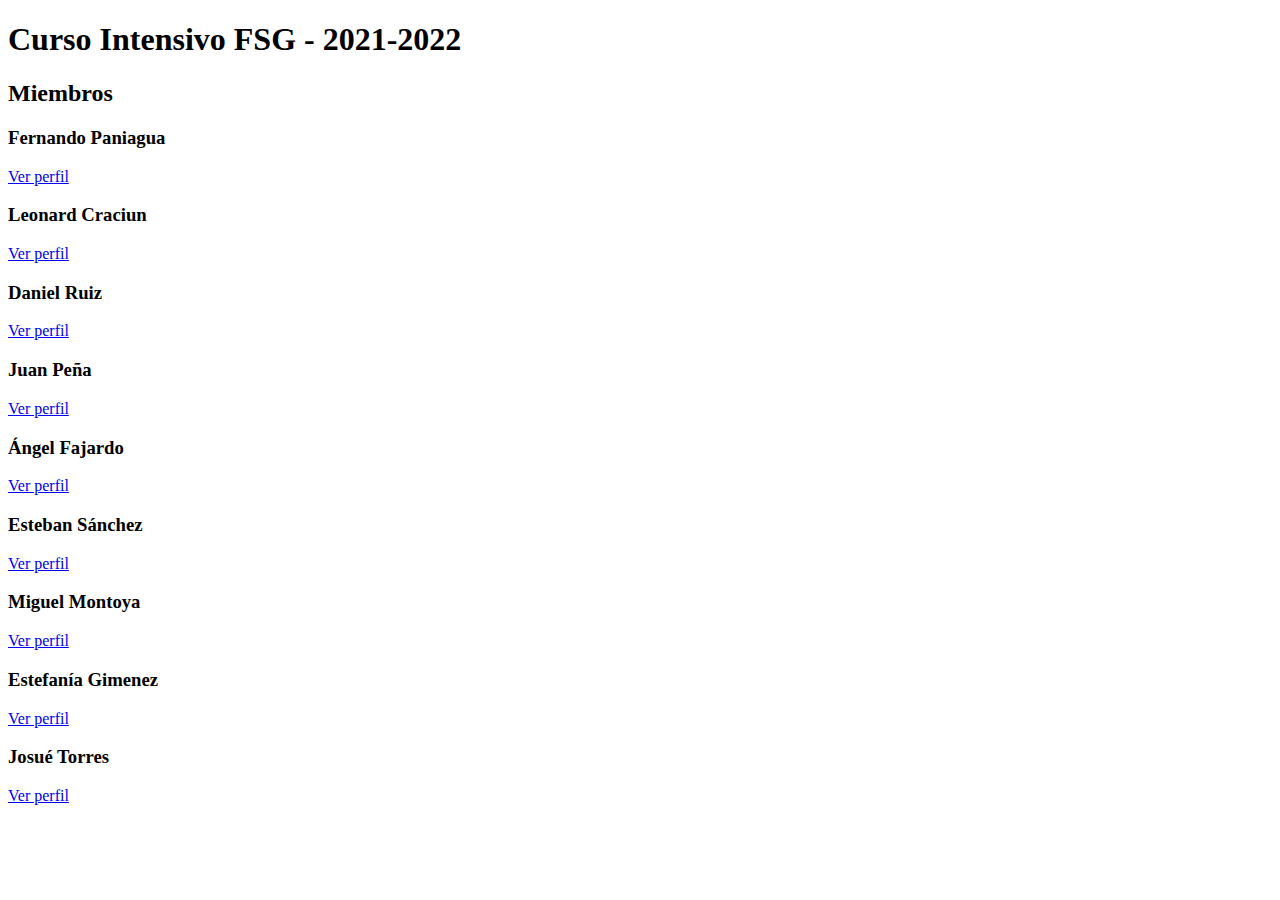
<file: index.html>
<!DOCTYPE html>
<html lang="es">
<head>
    <meta charset="UTF-8">
    <meta http-equiv="X-UA-Compatible" content="IE=edge">
    <meta name="viewport" content="width=device-width, initial-scale=1.0">
    <title>Curso Intensivo FSG - 2021 - 2022</title>
</head>
<body>
    <h1>Curso Intensivo FSG - 2021-2022</h1>
    <h2>Miembros</h2>
    <div>
        <h3>Fernando Paniagua</h3>
        <a href="miembros/fpaniagua.html">Ver perfil</a>
        <h3>Leonard Craciun</h3>
        <a href="miembros/lcraciun.html">Ver perfil</a>
        <h3>Daniel Ruiz</h3>
        <a href="miembros/druiz.html">Ver perfil</a>
        <h3>Juan Peña</h3>
        <a href="miembros/jp.html">Ver perfil</a>
        <h3>Ángel Fajardo</h3>
        <a href="miembros/amfajardo.html">Ver perfil</a>
        <h3>Esteban Sánchez</h3>
        <a href="miembros/Esanchez.html">Ver perfil</a>
        <h3>Miguel Montoya</h3>
        <a href="miembros/amm.html">Ver perfil</a>
        <h3>Estefanía Gimenez</h3>
        <a href="miembros/egimenez.html">Ver perfil</a>
        <h3>Josué Torres</h3>
        <a href="miembros/j.torres.html">Ver perfil</a>
    </div>
   
</body>
</html>
</file>
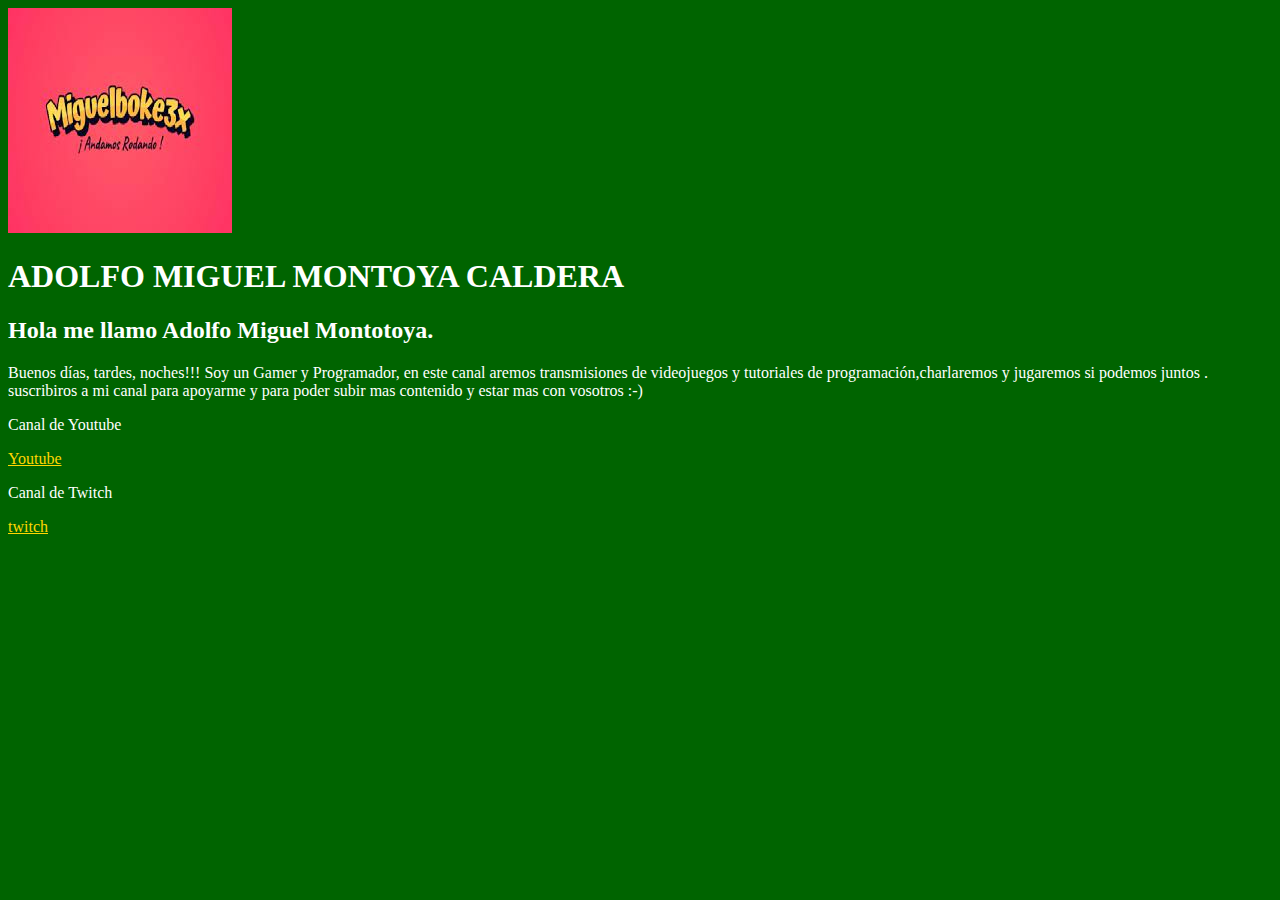
<file: miembros/amm.html>
<!DOCTYPE html>
<html lang="es">
<head>
    <meta charset="UTF-8">
    <meta http-equiv="X-UA-Compatible" content="IE=edge">
    <meta name="viewport" content="width=device-width, initial-scale=1.0">
    <title>Mi blog</title>
    <link rel="stylesheet" href="../css/webfsg.css">
</head>
<body>
    <img id="ammI" src="../images/yo.jpg" alt=" logotipo miguelboke">
    <div id="amm1">
    <h1 >ADOLFO MIGUEL MONTOYA CALDERA</h1>
    </div>  
    <h2>Hola me  llamo Adolfo Miguel Montotoya.</h2>
    <p> Buenos días, tardes, noches!!! Soy un Gamer y Programador, en este canal aremos transmisiones de videojuegos y tutoriales de programación,charlaremos y jugaremos si podemos juntos .
       suscribiros a mi canal para apoyarme y para poder subir mas contenido y estar mas con vosotros :-)</p>

       <div class="amm2">
        <p>Canal de Youtube</p>
        <a href="https://www.youtube.com/user/bokemmc" style="color: gold;">Youtube</a>

        <p>Canal de Twitch</p>
        <a href="https://www.twitch.tv/miguelboke3x" style="color:gold ;">twitch</a>
       </div>
</body>
</html>
</file>
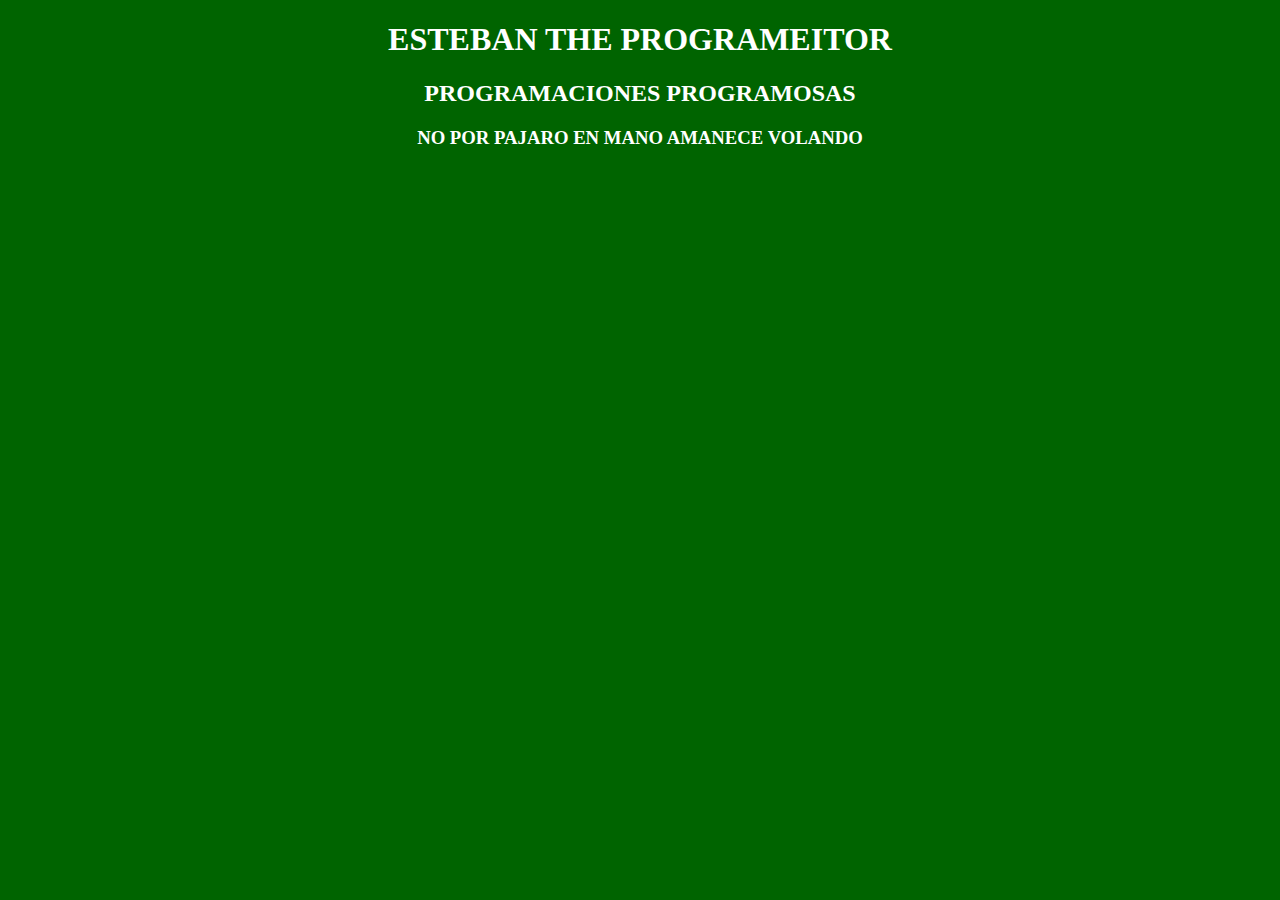
<file: miembros/Esanchez.html>
<!DOCTYPE html>
<html lang="es">
<head>
    <meta charset="UTF-8">
    <meta http-equiv="X-UA-Compatible" content="IE=edge">
    <meta name="viewport" content="width=device-width, initial-scale=1.0">
    <link rel="stylesheet" href="../css/webfsg.css">
    <title>Fernando Paniagua</title>
</head>
<body style="text-align: center;">
   <h1>ESTEBAN THE PROGRAMEITOR</h1>
   <h2> PROGRAMACIONES PROGRAMOSAS</h2>
   <h3>NO POR PAJARO EN MANO AMANECE VOLANDO</h3>
</body>
</html>
</file>
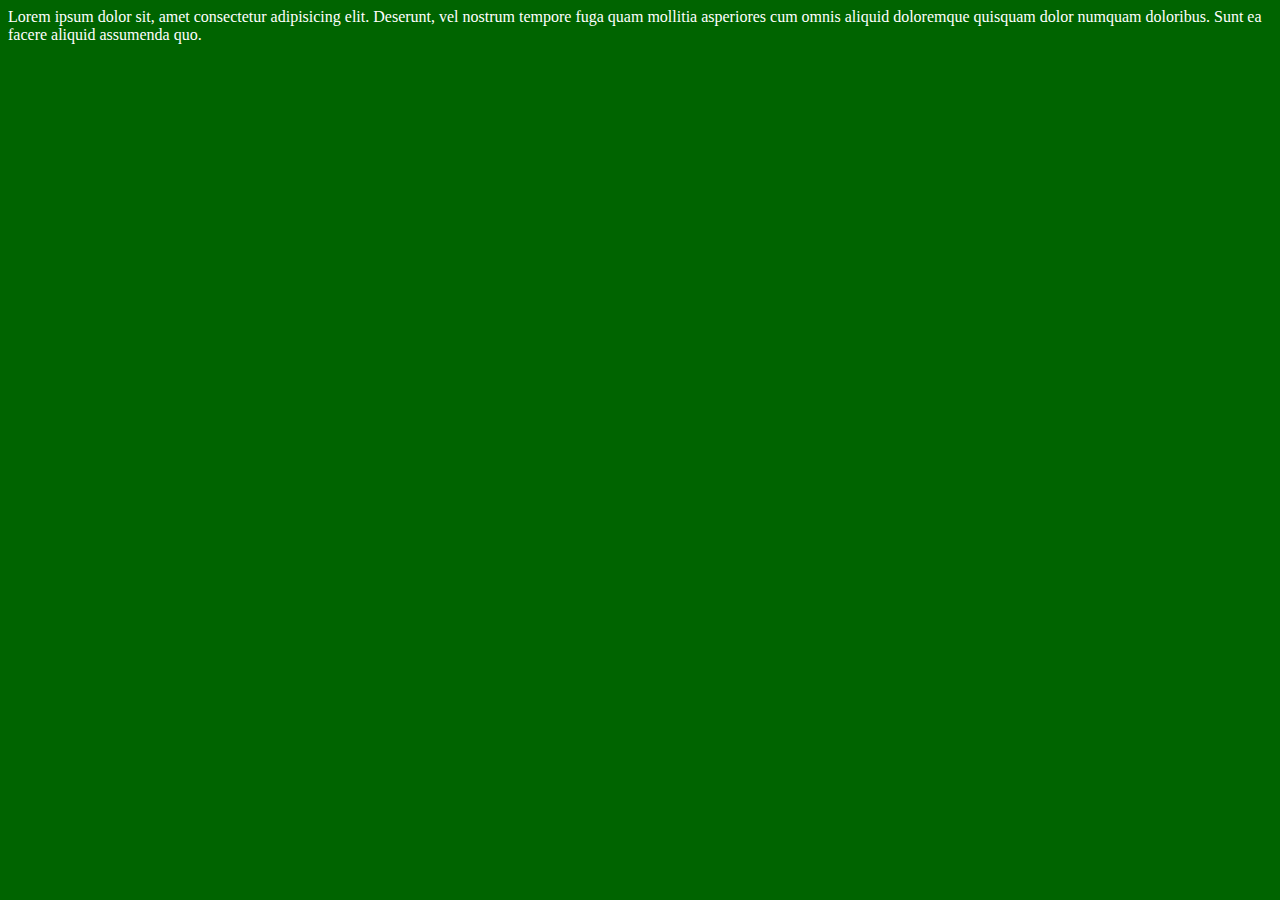
<file: miembros/fpaniagua.html>
<!DOCTYPE html>
<html lang="es">
<head>
    <meta charset="UTF-8">
    <meta http-equiv="X-UA-Compatible" content="IE=edge">
    <meta name="viewport" content="width=device-width, initial-scale=1.0">
    <link rel="stylesheet" href="../css/webfsg.css">
    <title>Fernando Paniagua</title>
</head>
<body>
    Lorem ipsum dolor sit, amet consectetur adipisicing elit. Deserunt, vel nostrum tempore fuga quam mollitia asperiores cum omnis aliquid doloremque quisquam dolor numquam doloribus. Sunt ea facere aliquid assumenda quo.
</body>
</html>
</file>
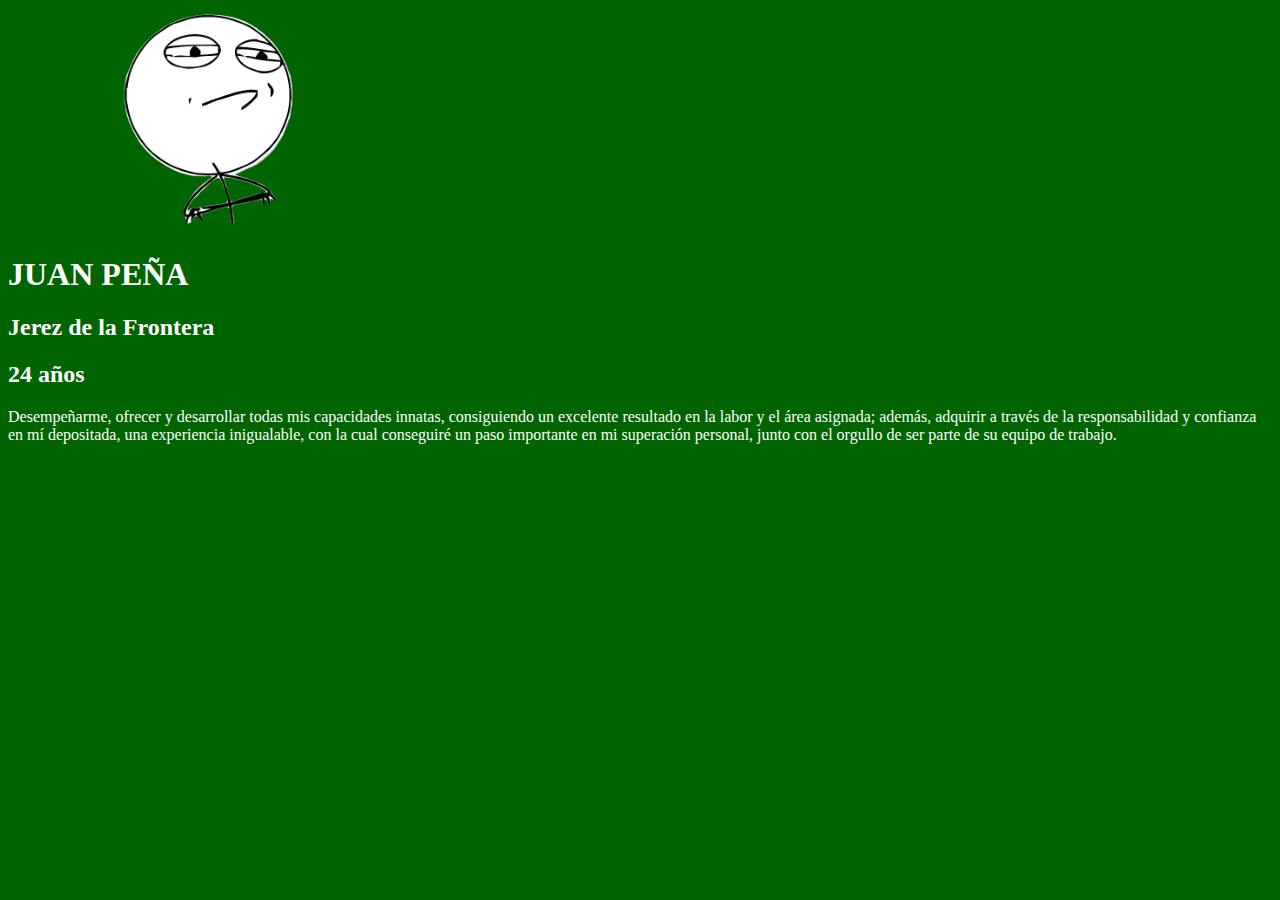
<file: miembros/jp.html>
<!DOCTYPE html>
<html lang="es">
<head>
    <meta charset="UTF-8">
    <meta http-equiv="X-UA-Compatible" content="IE=edge">
    <meta name="viewport" content="width=device-width, initial-scale=1.0">
    <link rel="stylesheet" href="../css/webfsg.css">
    <title>Juan Peña</title>
</head>
<body>
    <div>
        <div class="jp_caja1">
        <img alt="perfil" src="../images/jpperfil.png" width="400px">
        </div>
        <div class="jp_caja2">
            <h1 id="jp_nombre">JUAN PEÑA</h1>
            <h2 id="jp_ciudad">Jerez de la Frontera</h2>
            <h2 id="jp_edad">24 años</h2>
            <p id="jp_resumen">Desempeñarme, ofrecer y desarrollar todas mis capacidades innatas, 
                consiguiendo un excelente resultado en la labor y el área asignada; 
                además, adquirir a través de la responsabilidad y confianza en mí 
                depositada, una experiencia inigualable, con la cual conseguiré un 
                paso importante en mi superación personal, junto con el orgullo de ser
                parte de su equipo de trabajo.</p>
        </div>
    </div>
</body>
</html>
</file>
<file: css/webfsg.css>
body {
    background-color: darkgreen;
    color: white;
}

<<<<<<< HEAD
/* CSS DRUIZ */

/* CONTENEDORES */

#dr_div-presentacion{
    width: 120%;
    text-align: center;
    background-color: rgba(250, 235, 215, 0.712);
}
/* DANIELRUIZGONZALEZ */
#dr_DanielRuiz {
    font-family: Impact, Haettenschweiler, 'Arial Narrow Bold', sans-serif;
    font-size: xx-large;
    color: black;
    font-style: oblique;
}
/* /DANIELRUIZGONZALEZ */

#dr_fotos-musica {
    width: 70%;
}
#dr_fotos-fotos{
    width: 70%;
}
/* /CONTENEDORES */


/* IMAGENES */


.dr_imgMu{
    width: 20%;
    
    border-style:double;
    border-radius: 20px;
}

.dr_imgFot{
    width: 15%;

    border-style:double;
    border-radius: 20px;
}

#dr_imagen1{
    width: 24%;
    border-style:double;
    border-radius: 20px;
}

#dr_imagen2{
    width: 20%;
    border-style:double;
    border-radius: 20px;
}

/* /IMAGENES */

/* ANIMACION-IMAGENES */
#dr_fotoNas:hover,
#dr_fotoFoyone:hover,
#dr_fotoGal:hover,
#dr_fotoKen:hover
{
    transform: scale(1.5);
    max-width: 50%;
    display: inline-block;
}

.dr_imgFot:hover,
#dr_imagen1:hover,
#dr_imagen2:hover {
    transform: scale(1.5);
    max-width: 50%;
    display: inline-block;
}

/* /ANIMACION-IMAGENES */

#dr_span-enproceso{
    font-family: Impact, Haettenschweiler, 'Arial Narrow Bold', sans-serif;
    font-style: italic;
    font-size: x-small;
    color: blue;
}

/* /CSS DRUIZ */

=======
<<<<<<< HEAD

.e.gimenez_nombre{
    background-color: violet;
    color: white;
=======
#lc_body {
    background-image: url(https://freefrontend.com/assets/img/css-background-patterns/css-pattern-with-css-blend-mode.png);
    background-size:cover;
    color: black;
    width: 80%;
    padding: 5%;
    font-family: 'Roboto Serif', sans-serif;
}

#ammI{
    display: block;
    margin: auto;
    border-radius: 15px;
}

#amm1{
    margin: 40px;
    text-align: center;
}
.amm2{
    color: brown;
    
}

.lc_text_animation_colored {
    animation: color-change 4s infinite;
}

@keyframes color-change {
    0% { color: red; text-shadow: 1px 1px 2px rgb(255, 255, 255);}
    25% { color: rgb(255, 217, 0); text-shadow: 1px 1px 2px black;}
    50% { color: blue; text-shadow: 1px 1px 2px rgb(255, 255, 255);}
    75% { color: rgb(9, 255, 0); text-shadow: 1px 1px 2px black;}
    100% { color: red; text-shadow: 1px 1px 2px rgb(255, 255, 255);}
  }

.lc_prueba_temporal_imagen {
    width: 40%;
    height: 30%;
    border-radius: 15px;
    margin: auto;
}

.lc_text_animation_resize_image {
    animation: size-change 4s infinite;
}

@keyframes size-change {
    0% { 
        width: 40%;
        height: 30%;
    }
    50% {
        width: 30%;
        height: 20%;
    }
    100% { 
        width: 40%;
        height: 30%;
    }
}

#dr_imagenNas{
    width: 50%;
}
>>>>>>> 3e617a063b2d0f04ad5bce3fe158f105393a787b
.lc_prueba_temporal_imagen {
    width: 40%;
    height: 30%;
    border-radius: 15px;
}
<<<<<<< HEAD
=======

.jp_caja1, .jp_caja2{
    float: left;
    display: inline;
}
.jp_caja2{
    width: 70%;
}
#jp_nombre {
    font-weight: bolder;
}
#jp_ciudad {
    font-style: italic;
}
#jp_resumen {
    font-size: 1.5em;
}
#jp_resumen, #jp_nombre, #jp_ciudad, #jp_edad{
    font-family: monospace;
}

#dr_imagenNas{
    width: 50%;
>>>>>>> a8817816a0ab29b88497371fe1991691b041ae2e
}
>>>>>>> 3e617a063b2d0f04ad5bce3fe158f105393a787b
</file>
